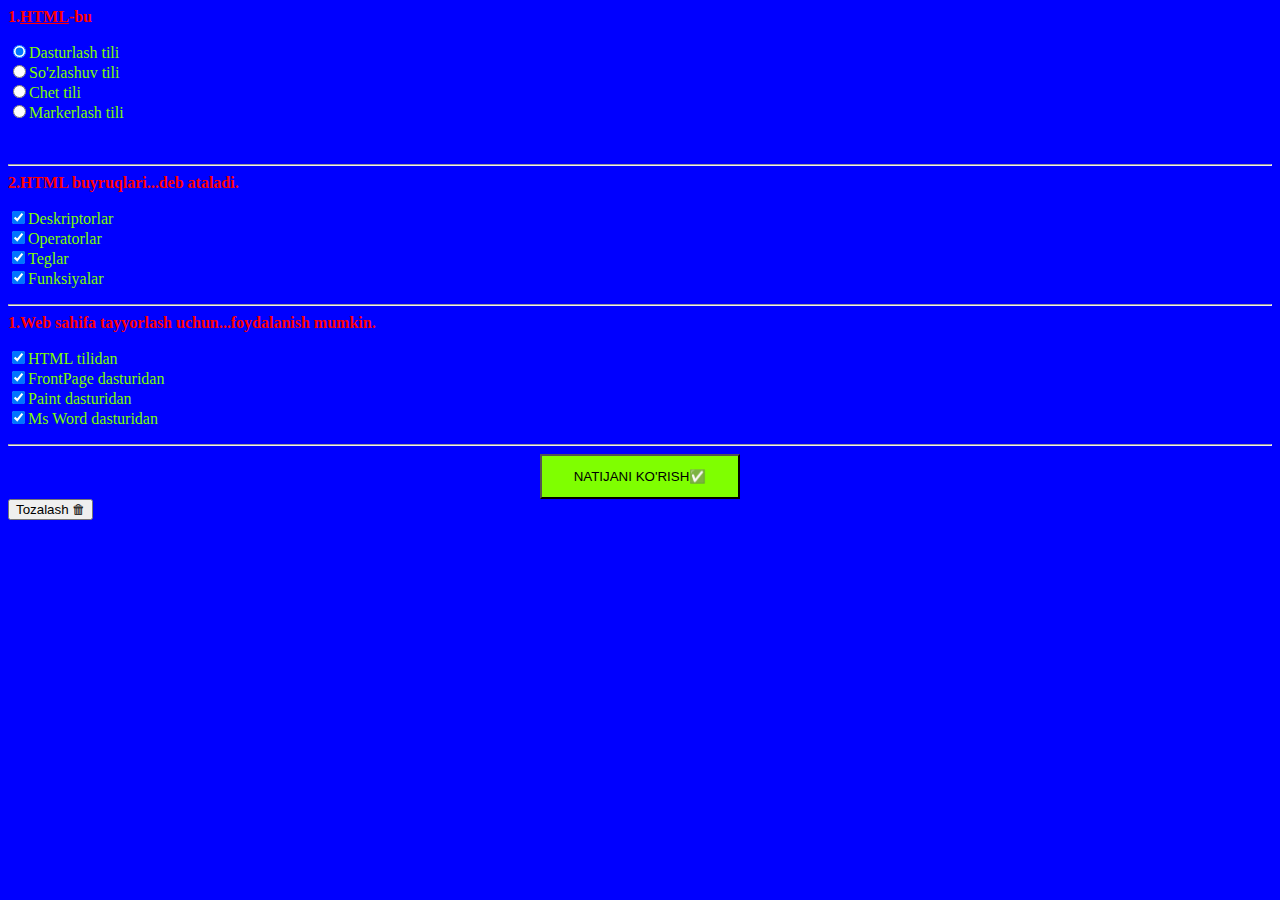
<file: Vektorena.html>
<!DOCTYPE html>
<html><head>
<meta http-equiv="content-type" content="text/html; charset=UTF-8">
        <title>Vektorena</title>
    <style>
.tugma{
    background: chartreuse;
    width: 200px;
    height: 45px;
}
body{
    background: blue;
}
p{
    color: lawngreen;
}
    </style><script>
function ball(testga)
{   var hisob=0;
 if(testga.a1[3].checked){hisob++;}
 if(testga.a2[0].checked){hisob++;}
 if(testga.a2[2].checked){hisob++;}
 if(testga.a2[1].checked){hisob--;}
 if(testga.a2[1].checked){hisob--;}
 if(testga.a3[1].checked){hisob--;}
 if(testga.a3[1].checked){hisob--;}
 if(testga.a3[1].checked){hisob--;}
 if(testga.a3[1].checked){hisob--;}
  if(hisob>=6)              {alert("Balingiz 6 😄");} else
  if(hisob>=5 && hisob<6)   {alert("Balingiz 5 🤣");} else
  if(hisob>=4 && hisob<5)   {alert("Balingiz 4 😉");} else
  if(hisob>=3 && hisob<4)   {alert("Balingiz 3 😐");} else
  if(hisob>=2 && hisob<3)   {alert("Balingiz 2 🙄");} else
  if(hisob<2 && hisob>1)    {alert("Balingiz 1 😫");} else
  if(hisob<1)               {alert("Balingiz 0 😡");}
  }
    </script></head>
    
    
    <body>
        <form action="Wektorena" method="POST" name="testga">
            <b><font color="red">1.<u>HTML</u>-bu</font></b>
             <p style="margin-left: 50;"><input type="radio" name="a1" value="1" checked="checked">Dasturlash tili<br>
             <input type="radio" name="a1" value="2">So'zlashuv tili<br>
             <input type="radio" name="a1" value="3">Chet tili<br>
             <input type="radio" name="a1" value="4">Markerlash tili</p><br>
             <hr>
            <b><font color="red">2.HTML buyruqlari...deb ataladi.</font></b>
             <p style="margin-left: 100;"><input type="checkbox" name="a2" value="1" checked="checked">Deskriptorlar<br>
                <input type="checkbox" name="a2" value="2" checked="checked">Operatorlar<br>
                <input type="checkbox" name="a2" value="3" checked="checked">Teglar<br>
                <input type="checkbox" name="a2" value="4" checked="checked">Funksiyalar<br></p>
             <hr>
            <b><font color="red">1.Web sahifa tayyorlash uchun...foydalanish mumkin.</font></b>
            <p style="margin-left: 75;"><input type="checkbox" name="a3" value="1" checked="checked">HTML tilidan<br>
                <input type="checkbox" name="a3" value="2" checked="checked">FrontPage dasturidan<br>
                <input type="checkbox" name="a3" value="3" checked="checked">Paint dasturidan<br>
                <input type="checkbox" name="a3" value="4" checked="checked">Ms Word dasturidan</p>
             <hr>
             <center><input class="tugma" type="button" onclick="ball(this.form)" value="NATIJANI KO'RISH✅"></center>
             <input type="reset" value="Tozalash 🗑">
    <!-- Code injected by live-server -->
<script type="text/javascript">
	// <![CDATA[  <-- For SVG support
	if ('WebSocket' in window) {
		(function () {
			function refreshCSS() {
				var sheets = [].slice.call(document.getElementsByTagName("link"));
				var head = document.getElementsByTagName("head")[0];
				for (var i = 0; i < sheets.length; ++i) {
					var elem = sheets[i];
					var parent = elem.parentElement || head;
					parent.removeChild(elem);
					var rel = elem.rel;
					if (elem.href && typeof rel != "string" || rel.length == 0 || rel.toLowerCase() == "stylesheet") {
						var url = elem.href.replace(/(&|\?)_cacheOverride=\d+/, '');
						elem.href = url + (url.indexOf('?') >= 0 ? '&' : '?') + '_cacheOverride=' + (new Date().valueOf());
					}
					parent.appendChild(elem);
				}
			}
			var protocol = window.location.protocol === 'http:' ? 'ws://' : 'wss://';
			var address = protocol + window.location.host + window.location.pathname + '/ws';
			var socket = new WebSocket(address);
			socket.onmessage = function (msg) {
				if (msg.data == 'reload') window.location.reload();
				else if (msg.data == 'refreshcss') refreshCSS();
			};
			if (sessionStorage && !sessionStorage.getItem('IsThisFirstTime_Log_From_LiveServer')) {
				console.log('Live reload enabled.');
				sessionStorage.setItem('IsThisFirstTime_Log_From_LiveServer', true);
			}
		})();
	}
	else {
		console.error('Upgrade your browser. This Browser is NOT supported WebSocket for Live-Reloading.');
	}
	// ]]>
</script>
</form></body></html>
</file>
